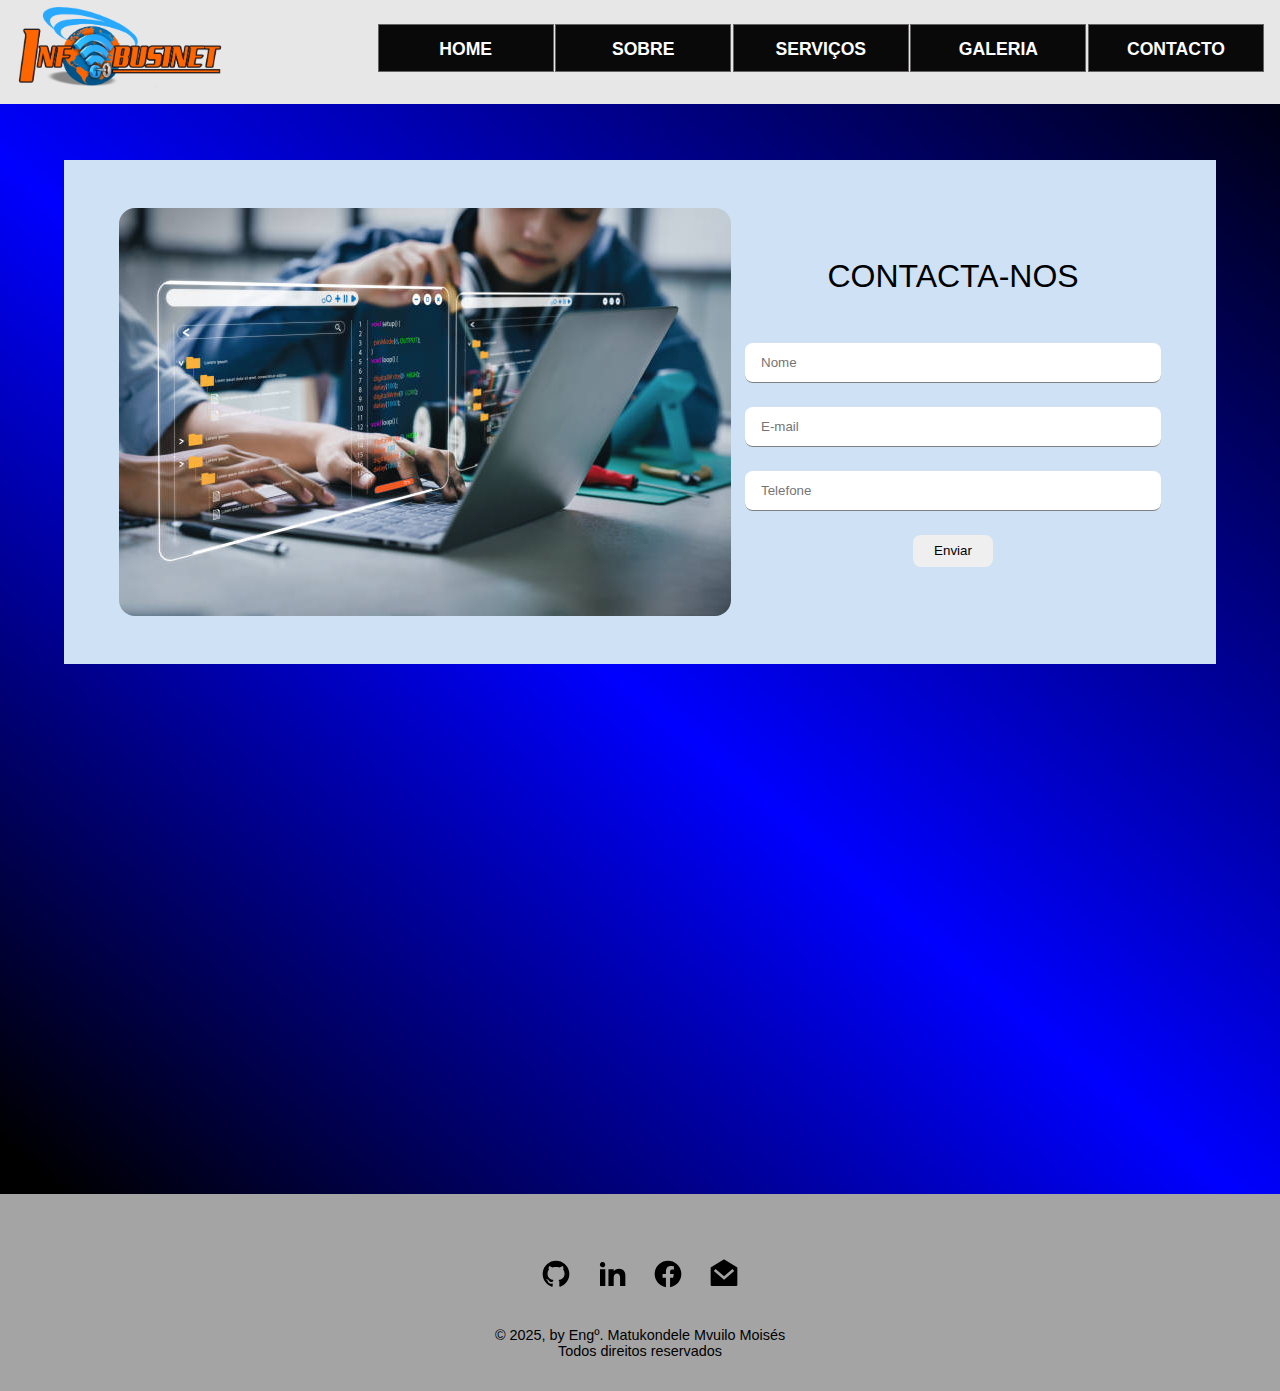
<file: contacto.html>
<!DOCTYPE html>
<html lang="pt">
  <head>
    <meta charset="UTF-8" />
    <meta name="viewport" content="width=device-width, initial-scale=1.0" />
   <meta name="description" content="Author: Matukondele Mvuilo Moisés">
    <link
      rel="shortcut icon"
      href="img/Logo_PNG_Marca de Água.png"
      type="image/x-icon"
    />
    <link rel="stylesheet" href="style.css" />
    <title>homepage</title>
  </head>
  <body>
            <!--CABEÇALHO, LOGOTIPO E LISTAS DE MENU-->
    <header class="header">
   <img src="img/Logo_PNG_Marca de Água.png"
          alt="logotipo"
          class="logo" loading="lazy"
        />      
      <nav id="nav">
        <button id="btn-mobile"><span class="mobile-menu" aria-label="Abrir Menu" aria-haspopup="true" aria-controls="menu" aria-expanded="false"></span></button>
        <ul id="menu" role="menu">
          <li><a href="index.html">Home</a></li>
          <li><a href="sobre.html">Sobre</a></li>
          <li>
            <a href="servicos.html">Serviços</a>
            <ul>
              <li>
                Desenvolvimento Web
                <ul>
                  <li>Front</li>
                  <li>Back</li>
                  <li>Full</li>
                </ul>
              </li>
              <li>Redes</li>
              <li>Servidores</li>
            </ul>
          </li>
          <li><a href="galeria.html">Galeria</a></li>
          <li><a href="contacto.html">Contacto</a></li>
        </ul>
      </nav>
    </header>

    <!--FORMULÁRIO E MAPA-->
    <main class="contact-container">
      <section class="form-and-picture">
        
        <img src="img/programming.jpg" alt="programando" loading="lazy" class="programming">
        <form action="/sendform.php" method="post" id="form-validate" class="receive-form">
          <span>CONTACTA-NOS</span>
          <input type="nome" id="" placeholder="Nome"  class="nome"  maxlength="35" pattern="[A-Za z\s]+">
          
          <input type="email" name="" id="" placeholder="E-mail" class="mail" autocomplete="off">

          <input type="tel" id="" placeholder="Telefone" class="phone" maxlength="15"  pattern="\d{9}" title="O formato deve ser 915-143-745">
          
          <button type="submit" class="send">Enviar</button>
        </form>
      </section>

      <section class="map">
        <iframe src="https://www.google.com/maps/embed?pb=!1m18!1m12!1m3!1d3110.1482187402175!2d-9.306216324256766!3d38.78323637174873!2m3!1f0!2f0!3f0!3m2!1i1024!2i768!4f13.1!3m3!1m2!1s0xd1ece2080592b99%3A0xc1682f0a19aed295!2sAv.%2025%20de%20Abril%2096%2C%202735-630%20Agualva-Cac%C3%A9m!5e0!3m2!1spt-PT!2spt!4v1759355895880!5m2!1spt-PT!2spt" width="600" height="450" style="border:0;" allowfullscreen="" loading="lazy" referrerpolicy="no-referrer-when-downgrade"></iframe>
      </section>
    </main>

   
                    <!--RODAPPÉ-->
        <footer class="container-foot">
          <section class="social-button">
                    <a href="https://github.com/Moises-Mvuilo"><button class="social"><img src="img/github.svg" alt="github"></button></a>
                    <a href="https://www.linkedin.com/in/matukondele-mvuilo-187906329/"><button class="social"><img src="img/linkedin.svg" alt="linkedin" ></button class="social"></a>
                      <a href="https://www.facebook.com/matukondelemvuilo.moises"><button class="social"><img src="img/facebook.svg" alt="facebook"></button></a>
                      <a href="mailto:moisesmvuilo@gmail.com"><button class="social"><img src="img/mail.svg" alt="mail"></button></a>
        </section>
   
        <p class="final-text">&copy 2025, by Engº. Matukondele Mvuilo Moisés <br> Todos direitos reservados</p>
    </footer>
    <script src="script.js" defer></script>
  </body>
</html>
</file>
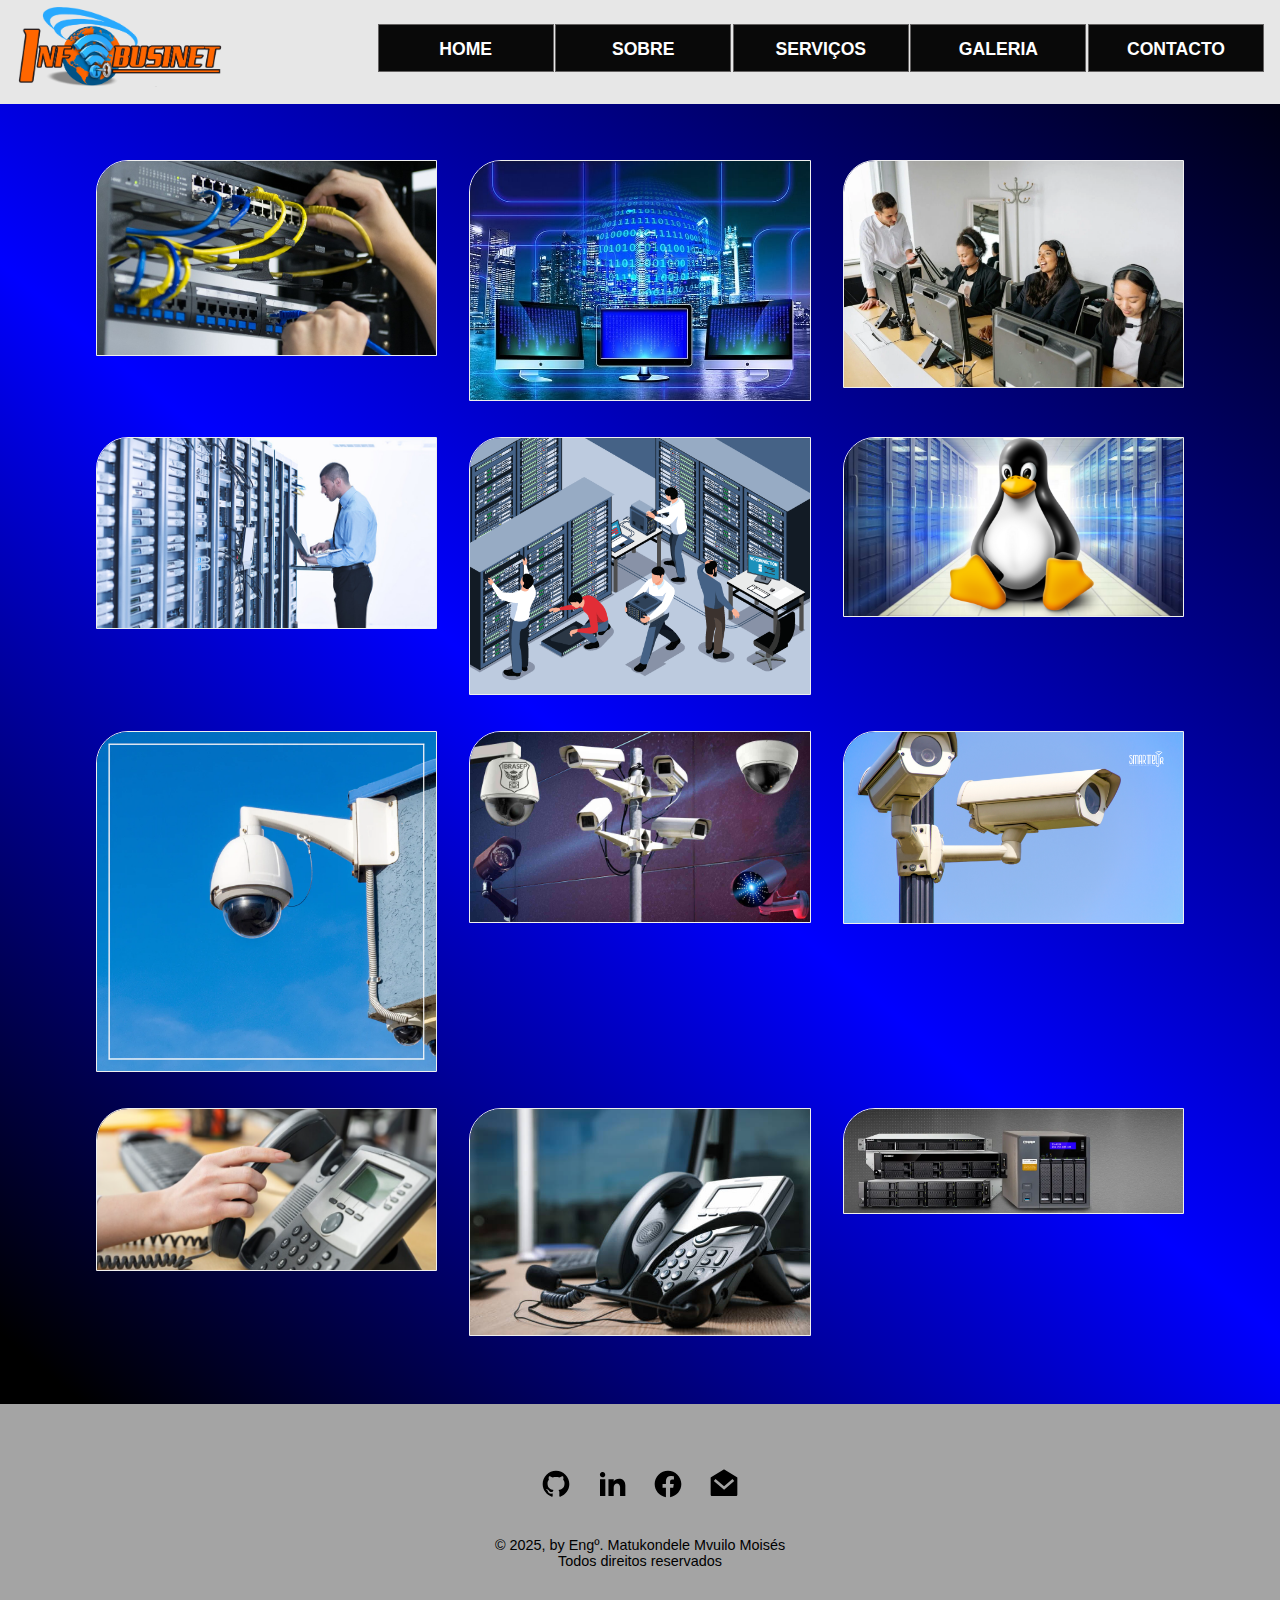
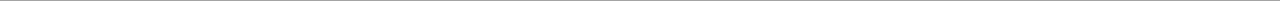
<file: galeria.html>
<!DOCTYPE html>
<html lang="pt">
  <head>
    <meta charset="UTF-8" />
    <meta name="viewport" content="width=device-width, initial-scale=1.0" />
   <meta name="description" content="Author: Matukondele Mvuilo Moisés">
    <link
      rel="shortcut icon"
      href="img/Logo_PNG_Marca de Água.png"
      type="image/x-icon"
    />
    <link rel="stylesheet" href="style.css" />
    <title>homepage</title>
  </head>
  <body>
            <!--CABEÇALHO, LOGOTIPO E LISTAS DE MENU-->
    <header class="header">
   <img src="img/Logo_PNG_Marca de Água.png"
          alt="logotipo"
          class="logo" loading="lazy"
        />      
      <nav id="nav">
        <button id="btn-mobile"><span class="mobile-menu" aria-label="Abrir Menu" aria-haspopup="true" aria-controls="menu" aria-expanded="false"></span></button>
        <ul id="menu" role="menu">
          <li><a href="index.html">Home</a></li>
          <li><a href="sobre.html">Sobre</a></li>
          <li>
            <a href="servicos.html">Serviços</a>
            <ul>
              <li>
                Desenvolvimento Web
                <ul>
                  <li>Front</li>
                  <li>Back</li>
                  <li>Full</li>
                </ul>
              </li>
              <li>Redes</li>
              <li>Servidores</li>
            </ul>
          </li>
          <li><a href="galeria.html">Galeria</a></li>
          <li><a href="contacto.html">Contacto</a></li>
        </ul>
      </nav>
    </header>

    <main class="gallery-container">
      <section class="gallery"><img src="img/gallery-1.jpg" alt="gallery-1" class="image-section"></section>
      <section class="gallery"><img src="img/gallery-2.jpg" alt="gallery-2" class="image-section"></section>
      <section class="gallery"><img src="img/gallery-3.webp" alt="gallery-3" class="image-section"></section>
      <section class="gallery"><img src="img/gallery-4.jpg" alt="gallery-4" class="image-section"></section>
      <section class="gallery"><img src="img/gallery-5.png" alt="gallery-5" class="image-section"></section>
      <section class="gallery"><img src="img/gallery-6.png" alt="gallery-6" class="image-section"></section>
      <section class="gallery"><img src="img/gallery-7.webp" alt="gallery-7" class="image-section"></section>
      <section class="gallery"><img src="img/gallery-8.jpg" alt="gallery-8" class="image-section"></section>
      <section class="gallery"><img src="img/gallery-9.png" alt="gallery-9" class="image-section"></section>
      <section class="gallery"><img src="img/gallery-10.png" alt="gallery-10" class="image-section"></section>
      <section class="gallery"><img src="img/gallery-11.jpg" alt="gallery-11" class="image-section"></section>
      <section class="gallery"><img src="img/gallery-12.webp" alt="gallery-12" class="image-section"></section>
    </main>

   
                    <!--RODAPPÉ-->
        <footer class="container-foot">
          <section class="social-button">
                    <a href="https://github.com/Moises-Mvuilo"><button class="social"><img src="img/github.svg" alt="github"></button></a>
                    <a href="https://www.linkedin.com/in/matukondele-mvuilo-187906329/"><button class="social"><img src="img/linkedin.svg" alt="linkedin" ></button class="social"></a>
                      <a href="https://www.facebook.com/matukondelemvuilo.moises"><button class="social"><img src="img/facebook.svg" alt="facebook"></button></a>
                      <a href="mailto:moisesmvuilo@gmail.com"><button class="social"><img src="img/mail.svg" alt="mail"></button></a>
        </section>
   
        <p class="final-text">&copy 2025, by Engº. Matukondele Mvuilo Moisés <br> Todos direitos reservados</p>
    </footer>
    <script src="script.js" defer></script>
  </body>
</html>
</file>
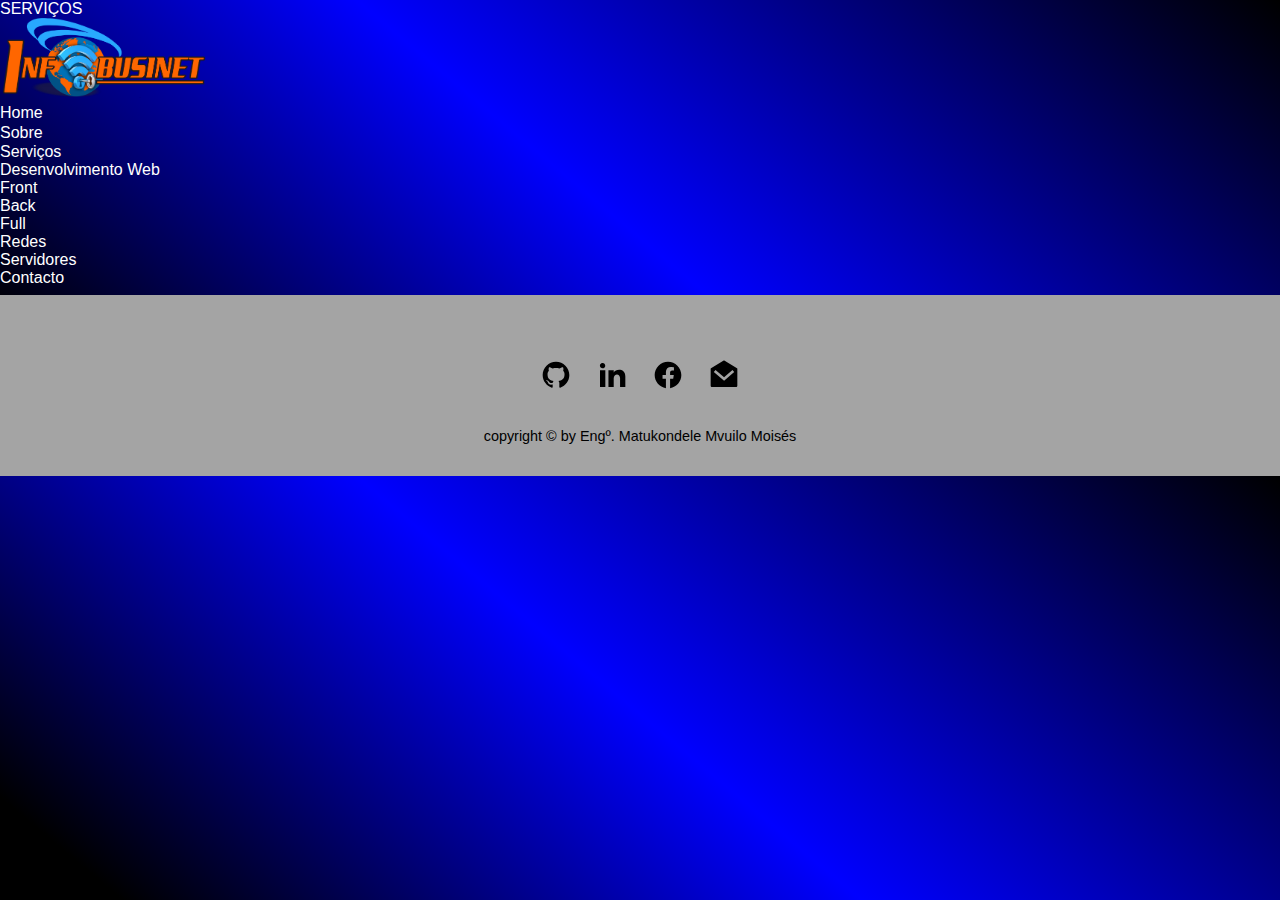
<file: servicos.html>
<!DOCTYPE html>
<html lang="pt">
  <head>
    <meta charset="UTF-8" />
    <meta name="viewport" content="width=device-width, initial-scale=1.0" />
    <link
      rel="shortcut icon"
      href="img/Logo_PNG_Marca de Água.png"
      type="image/x-icon"
    />
    <link rel="stylesheet" href="style.css" />
    
    <title>homepage</title>

  </head>
  <body>

        <!--CONTÉUDO PRINCIPAL-->
    <menu>
        <p>SERVIÇOS</p>
    </menu>

              <!--CABEÇALHO, LOGOTIPO E LISTAS DE MENU-->
    <header>
      <section class="logo-block">
        <img
          src="img/Logo_PNG_Marca de Água.png"
          alt="logotipo"
          class="logo"
        />
      </section>
      <section class="menu">
        <ul>
          <li>Home</li>
          <li><a href=""></a>Sobre</li>
          <li>
            Serviços
            <ul>
              <li>
                Desenvolvimento Web
                <ul>
                  <li>Front</li>
                  <li>Back</li>
                  <li>Full</li>
                </ul>
              </li>
              <li>Redes</li>
              <li>Servidores</li>
            </ul>
          </li>
          <li>Contacto</li>
        </ul>
      </section>
    </header>           
                <!--RODAPPÉ-->
    <footer class="container-foot">
       <section class="social-button">
                <a href="https://github.com/Moises-Mvuilo"><button class="social"><img src="img/github.svg" alt="github"></button></a>
                 <a href="https://www.linkedin.com/in/matukondele-mvuilo-187906329/"><button class="social"><img src="img/linkedin.svg" alt="linkedin" ></button class="social"></a>
                  <a href="https://www.facebook.com/matukondelemvuilo.moises"><button class="social"><img src="img/facebook.svg" alt="facebook"></button></a>
                  <a href="mailto:moisesmvuilo@gmail.com"><button class="social"><img src="img/mail.svg" alt="mail"></button></a>
        </section>
        
        <p class="final-text">copyright &#169; by Engº. Matukondele Mvuilo Moisés</p>
    </footer>

    <script src="script.js" defer></script>
  </body>
</html>
</file>
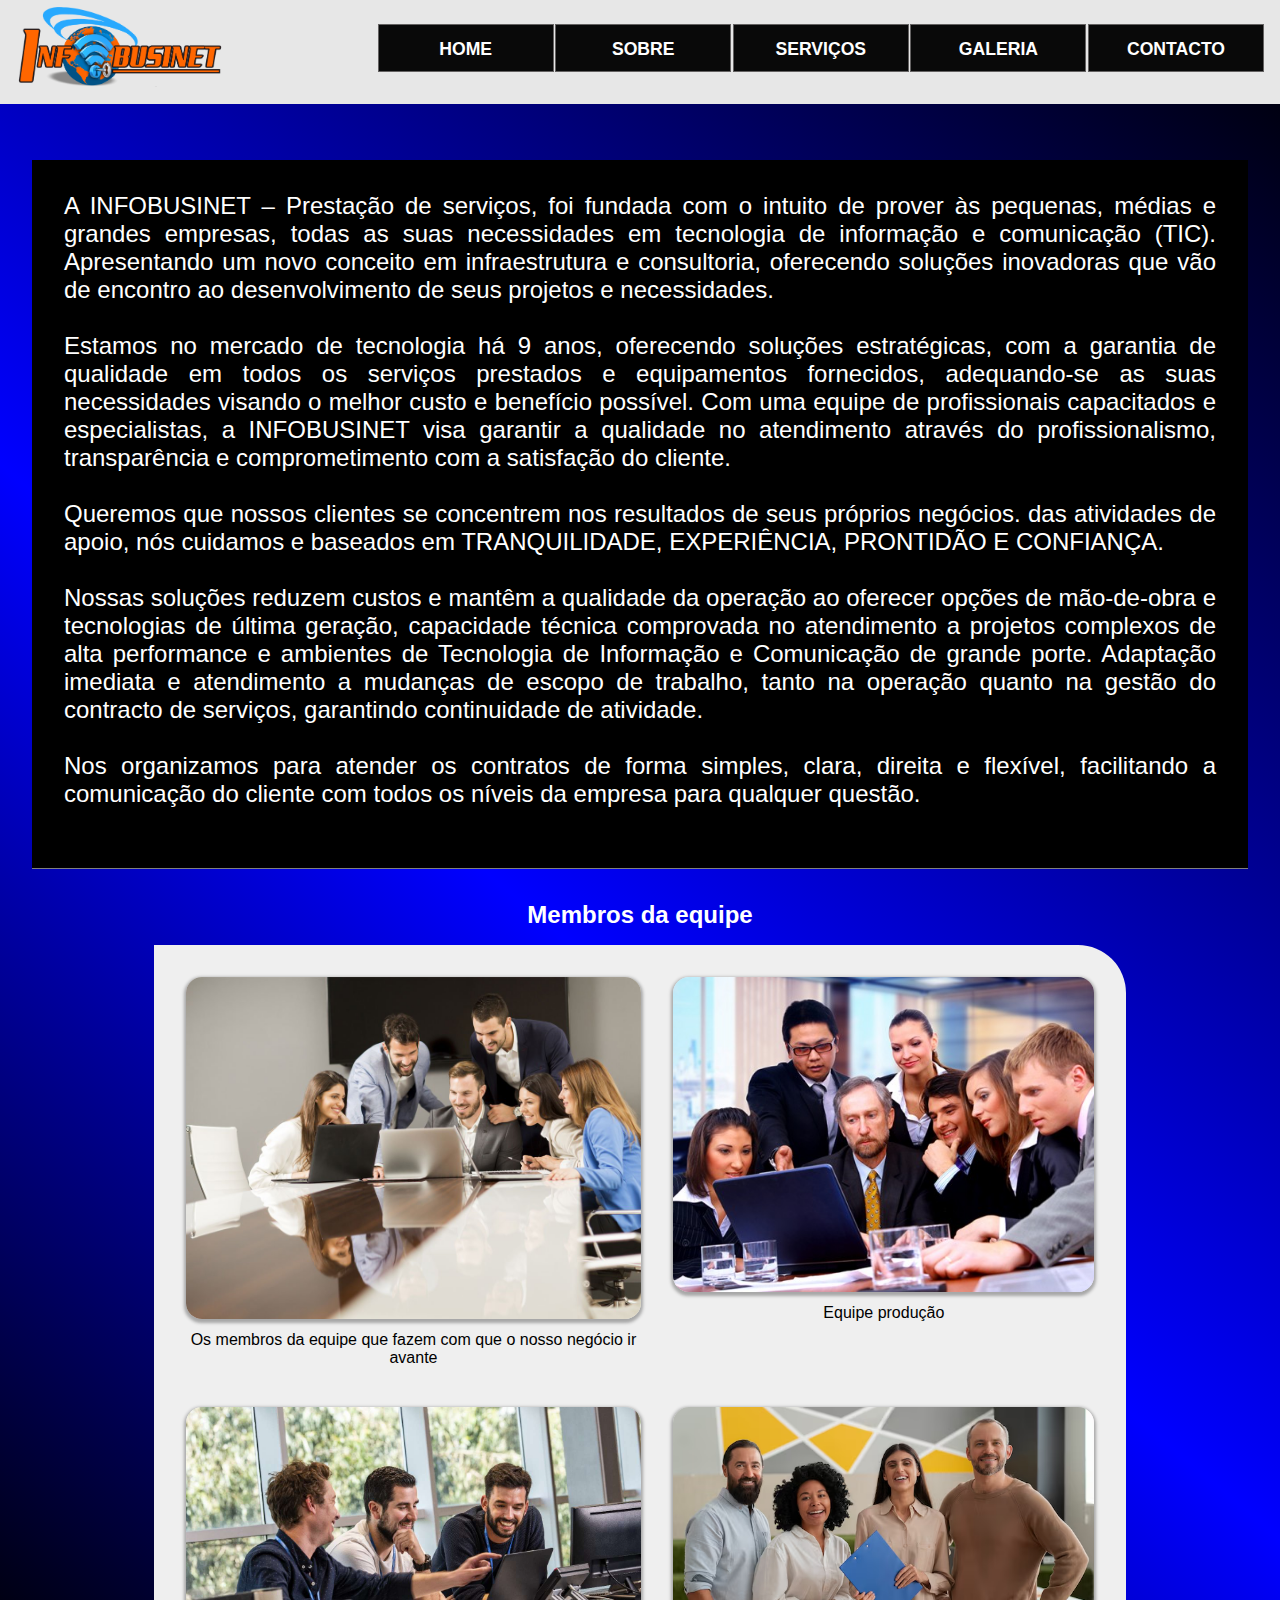
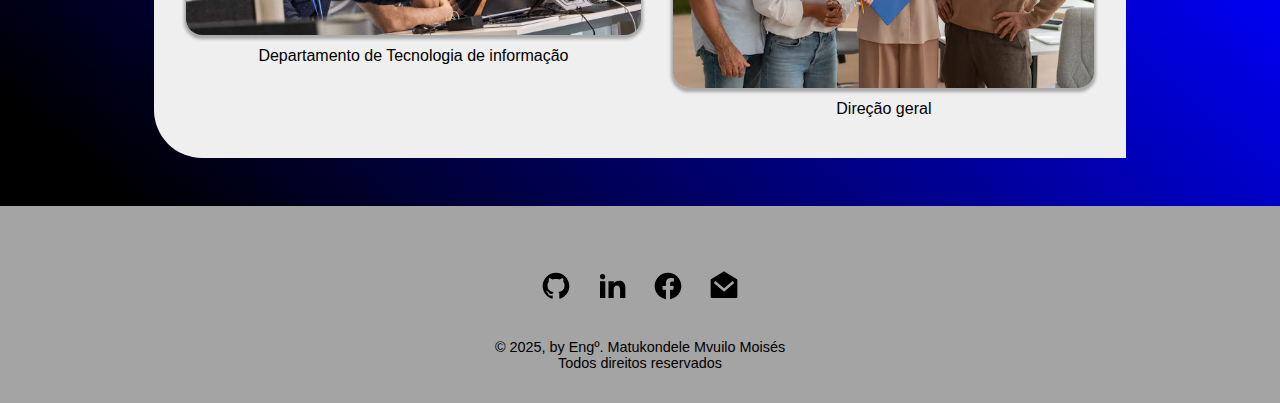
<file: sobre.html>
<!DOCTYPE html>
<html lang="pt">
  <head>
    <meta charset="UTF-8" />
    <meta name="viewport" content="width=device-width, initial-scale=1.0" />
   <meta name="description" content="Author: Matukondele Mvuilo Moisés">
    <link
      rel="shortcut icon"
      href="img/Logo_PNG_Marca de Água.png"
      type="image/x-icon"
    />
    <link rel="stylesheet" href="style.css" />
    <title>homepage</title>
  </head>
  <body>
            <!--CABEÇALHO, LOGOTIPO E LISTAS DE MENU-->
    <header class="header">
   <img src="img/Logo_PNG_Marca de Água.png"
          alt="logotipo"
          class="logo" loading="lazy"
        />      
      <nav id="nav">
        <button id="btn-mobile"><span class="mobile-menu" aria-label="Abrir Menu" aria-haspopup="true" aria-controls="menu" aria-expanded="false"></span></button>
        <ul id="menu" role="menu">
          <li><a href="index.html">Home</a></li>
          <li><a href="sobre.html">Sobre</a></li>
          <li>
            <a href="servicos.html">Serviços</a>
            <ul>
              <li>
                Desenvolvimento Web
                <ul>
                  <li>Front</li>
                  <li>Back</li>
                  <li>Full</li>
                </ul>
              </li>
              <li>Redes</li>
              <li>Servidores</li>
            </ul>
          </li>
          <li><a href="galeria.html">Galeria</a></li>
          <li><a href="contacto.html">Contacto</a></li>
        </ul>
      </nav>
    </header>

    <!--INFORMAÇÕES DETALHADAS SOBRE NEGÓCIO -->
    <section class="container">
            <section class="history-text">
      <p>A INFOBUSINET – Prestação de serviços, foi fundada com o intuito de prover às pequenas, médias e grandes empresas, todas as suas necessidades em tecnologia de informação e comunicação (TIC). Apresentando um novo conceito em infraestrutura e consultoria, oferecendo soluções inovadoras que vão de encontro ao desenvolvimento de seus projetos e necessidades.</p> <br>

      <p>Estamos no mercado de tecnologia há 9 anos, oferecendo soluções estratégicas, com a garantia de qualidade em todos os serviços prestados e equipamentos fornecidos, adequando-se as suas necessidades visando o melhor custo e benefício possível. Com uma equipe de profissionais capacitados e especialistas, a INFOBUSINET visa garantir a qualidade no atendimento através do profissionalismo, transparência e comprometimento com a satisfação do cliente. </p><br>

      <p>Queremos que nossos clientes se concentrem nos resultados de seus próprios negócios. das atividades de apoio, nós cuidamos e baseados em TRANQUILIDADE, EXPERIȆNCIA, PRONTIDÃO E CONFIANÇA.</p><br>

      <p>Nossas soluções reduzem custos e mantêm a qualidade da operação ao oferecer opções de mão-de-obra e tecnologias de última geração, capacidade técnica comprovada no atendimento a projetos complexos de alta performance e ambientes de Tecnologia de Informação e Comunicação de grande porte. Adaptação imediata e atendimento a mudanças de escopo de trabalho, tanto na operação quanto na gestão do contracto de serviços, garantindo continuidade de atividade.  </p><br>

      <p>Nos organizamos para atender os contratos de forma simples, clara, direita e flexível, facilitando a comunicação do cliente com todos os níveis da empresa para qualquer questão.  </p><br>
     </section>

    <h2 class="header-picture">Membros da equipe</h2>
     <section class="picture">
          <article>
            <picture>
            <source  srcset="img/member-1.jpg">
            <img src="img/member-1.jpg" alt="foto dos membros" class="picture-1">
            <p class="description">Os membros da equipe que fazem com que o nosso negócio ir avante</p>
            </picture>
          </article>

          <article>
            <picture>
            <source  srcset="img/member-2.jpg">
            <img src="img/member-2.jpg" alt="Equipe produção" class="picture-1">
            <p class="description">Equipe produção</p>
            </picture>
          </article>

          <article>
            <picture>
            <source  srcset="img/member-3.jpg">
            <img src="img/member-3.jpg" alt="Departamento de TI" class="picture-1">
            <p class="description">Departamento de Tecnologia de informação</p>
            </picture>
          </article>

          <article>  
            <picture>
            <source  srcset="img/members.jpg">
            <img src="img/members.jpg" alt="fDireção geral" class="picture-1">
            <p class="description">Direção geral</p>
            </picture>
          </article>
     </section>

     </section>
                    <!--RODAPPÉ-->
        <footer class="container-foot">
          <section class="social-button">
                    <a href="https://github.com/Moises-Mvuilo"><button class="social"><img src="img/github.svg" alt="github"></button></a>
                    <a href="https://www.linkedin.com/in/matukondele-mvuilo-187906329/"><button class="social"><img src="img/linkedin.svg" alt="linkedin" ></button class="social"></a>
                      <a href="https://www.facebook.com/matukondelemvuilo.moises"><button class="social"><img src="img/facebook.svg" alt="facebook"></button></a>
                      <a href="mailto:moisesmvuilo@gmail.com"><button class="social"><img src="img/mail.svg" alt="mail"></button></a>
        </section>
   
        <p class="final-text">&copy 2025, by Engº. Matukondele Mvuilo Moisés <br> Todos direitos reservados</p>
    </footer>
    <script src="script.js" defer></script>
  </body>
</html>
</file>
<file: style.css>
:root {
  --color-primario: blue;
  --color-secundario: #000000;
  --font-color: #ffffff;
  --other-color: #ff6600;
  --bg-color-header: #efefef;
}

* {
  margin: 0;
  padding: 0;
  box-sizing: border-box;
}

body {
  width: 100vw;
  height: 100%;
  background: linear-gradient(40deg, black 10%, blue 50%, black 100%, blue 20%);
  color: white;
  font-family: "Trebuchet MS", "Lucida Sans Unicode", "Lucida Grande",
    "Lucida Sans", Arial, sans-serif;
}

/*NAVBAR E LOGO*/

.logo {
  width: 13rem;
}

.header {
  display: flex;
  width: 100%;
  align-items: center;
  justify-content: space-between;
  background-color: #e7e7e7;
  padding: 1rem;
  box-sizing: border-box;
  height: 7rem;
  position: fixed;
  z-index: 1000;
  top: -0.5rem;
}

/*Menu mobile*/
#btn-mobile {
  display: none;
}

#nav {
  position: sticky;
  top: 0;
  display: flex;
  align-items: center;
  flex-direction: column;
}

/*--------------------------------------------------------------------*/

#nav ul {
  list-style-type: none;
  margin: 0;
  padding: 0;
  display: flex;
  justify-content: center;
  align-items: center;
  flex-wrap: wrap;
  gap: 0.1rem;
}

#nav ul li {
  color: white;
  background-color: #333;
  width: 11rem;
  border: 0.1rem solid rgb(100, 98, 98);
  height: 3rem;
  line-height: 3rem;
  text-align: center;
  float: left;
  background-color: #090909;
  font-size: 0.8rem;
  text-transform: uppercase;
  position: relative;
  font-weight: bold;
  transition: all 0.3s ease-in-out;
}

a {
  color: #ffffff;
  text-decoration: none;
  font-size: 1.1rem;
  text-transform: uppercase;
  position: relative;
  font-weight: bold;
}

#nav ul li:hover {
  background-color: var(--other-color);
  cursor: pointer;
  transform: scale(1.1);
  text-decoration: underline;
}

#nav ul ul {
  display: none;
  margin: 0;
}

#nav ul li:hover > ul {
  display: block;
}

#nav ul ul ul {
  position: absolute;
  margin-left: 10.6rem;
  top: 0;
}

/*---------------------------------------------------------------------------------*/

/*CONTÉUDO PRINCIPAL*/

.container {
  max-width: 95%;
  margin: 0 auto;
}

h1 {
  text-align: center;
  background-color: #ff6600;
  width: 20rem;
  margin: 11rem auto 4rem;
  border-radius: 0.5rem;
  text-transform: uppercase;
  box-shadow: 0 0.1rem 0.3rem 0.2rem rgba(0, 0, 0, 0.73);
}

.block-one {
  display: flex;
  align-items: center;
  justify-content: space-around;
  gap: 5rem;
  background-color: rgb(195, 195, 195);
  padding: 2rem;
}

.letter::first-letter {
  font-size: 2rem;
  text-decoration: uppercase;
}

.principal-text {
  text-align: justify;
  width: 100%;
  font-size: 1.5rem;
  color: black;
}

.photo-img {
  display: block;
  box-shadow: 0 0.1rem 0.3rem 0.1rem black;
  border-radius: 1rem;
  width: 31.8rem;
}

.photo-img-1 {
  border-radius: 1rem;
  margin: 0;
  width: 100%;
}

.fig-text {
  background-color: #ff6600;
  text-align: center;
  font-size: 0.8rem;
  text-shadow: 0 -0.2rem 0 rgba(0, 0, 0, 0.12);
  border-radius: 1rem;
}

/*--------------------------------------------------------------------------------------------*/

/*MULTIMÉDIA*/

.media-container {
  position: relative;
  max-width: 60%;
  margin: 2rem auto;
  flex-wrap: wrap;
}

.media {
  padding-bottom: 56.25%;
  width: 100%;
}

video {
  position: absolute;
  width: 100%;
  border: none;
}

audio {
  width: 100%;
  margin-top: 1rem;
  margin-top: 1rem;
}

.media-container h4 {
  background-color: #ff6600;
  width: 20rem;
  text-align: center;
}

.audio > h4 {
  position: relative;
  right: -18rem;
  text-align: center;
  margin-top: 3rem;
}

.media > h4 {
  position: relative;
  right: -18rem;
  text-align: center;
  margin-top: 3rem;
  margin-bottom: 1rem;
}

/*-----------------------------------------------------------------------------------------------*/

/*LISTAS E TABELAS*/

.list-table {
  display: flex;
  justify-content: space-around;
  align-items: center;
  flex-wrap: wrap;
  margin: 5rem 0 0 0;
  box-shadow: 0 0.2rem 1.4rem 0.6rem rgba(0, 0, 0, 0.51);
  height: 30rem;
  padding: 1rem 0 1rem 0;
}

.list-table h3 {
  margin: 0 0 1rem 0;
  text-decoration: underline;
  text-align: center;
}
ol.list {
  list-style-type: decimal-leading-zero;
  padding: 0;
  align-items: center;
  width: 30rem;
}

ol.list li {
  padding: 0.5rem 0;
}

ol.list li:nth-child(odd) {
  background-color: black;
}

ol.list li:nth-child(even) {
  background-color: #ff6600;
}

th,
td {
  border: 0.1rem solid #ddd;
  padding: 0.5rem;
}
th {
  background-color: #000000;
  text-align: center;
}
td {
  text-align: left;
}
tr:nth-child(odd) {
  background-color: black;
}

th {
  background-color: rgb(6, 6, 120);
}
tr:nth-child(even) {
  background-color: #ff6600;
}

/*-----------------------------------------------------------------------------------------*/

/*FORMULÁRIO*/

.form-container {
  position: relative;
  width: 100%;
  height: 80vh;
  background: linear-gradient(40deg, black 10%, blue 50%, black 100%, blue 20%);
  margin: 3rem 0 0 0;
}

.form-one {
  display: flex;
  align-items: center;
  justify-content: center;
  flex-direction: column;
  height: 100%;
}
.form-one label {
  display: block;
}

.all-input,
textarea {
  border: none;
  border-radius: 0.2rem;
  box-shadow: 0 0.1rem 1rem 0.4rem rgba(0, 0, 0, 0.3);
  padding-left: 0.5rem;
  outline: 0;
}

.all-input {
  width: 100%;
}

.form-section {
  margin: 0.5rem 0 0 0;
}
.form-section .all-input {
  width: 24rem;
  height: 2.5rem;
}

.form-section textarea {
  width: 35rem;
  height: 15rem;
}

.all-input:focus,
textarea:focus {
  background-color: rgb(228, 225, 225);
}

.form-one #btn {
  width: 5rem;
  height: 2rem;
  font-size: inherit;
  border: none;
  border-radius: 0.2rem;
  cursor: pointer;
  box-shadow: 0 0.1rem 1rem 0.4rem rgba(0, 0, 0, 0.3);
  transition: transform 0 ease;
  margin: 2rem 0 0;
}

#btn:hover {
  background-color: #ef8a47;
  transition: all 0.5s ease-in-out;
  color: white;
  transform: scale(1.1);
}

/*--------------------------------------------------------------------------------------------------*/

/*RODAPÉ*/

.container-foot {
  margin: 0.5rem 0 0 0;
  width: 100%;
  padding-bottom: 2rem;
  background-color: rgb(164, 164, 164);
}

.social-button {
  display: flex;
  align-items: center;
  justify-content: center;
  gap: 1.5rem;
}

.social {
  margin: 4rem 0 0 0;
  background-color: transparent;
  border-radius: 100%;
  width: 2rem;
  height: 2rem;
  border: none;
  cursor: pointer;
}

a {
  text-decoration: none;
}

.final-text {
  text-align: center;
  font-size: 0.9rem;
  color: black;
  margin: 2rem 0 0 0;
}

/*-----------------------------------------------------------------------------------------------------------*/

/*PÁGINA SOBRE*/

.container {
  width: 95%;
  margin: 10rem auto;
}

.history-text {
  text-align: justify;
  font-size: 1.5rem;
  border-bottom: 0.1rem solid gray;
  background-color: #000;
  padding: 2rem;
}

.picture {
  display: grid;
  grid-template-columns: auto auto;
  grid-template-rows: auto auto;
  gap: 2rem;
  margin: 3rem auto -7rem;
  padding: 2rem;
  background-color: var(--bg-color-header);
  border-bottom-left-radius: 3rem;
  border-top-right-radius: 3rem;
  width: 80%;
}

.picture-1 {
  width: 100%;
  border-radius: 1rem;
  box-shadow: 0 0.1rem 0.2rem 0.1rem rgba(0, 0, 0, 0.3);
}

.picture .description {
  color: var(--color-secundario);
  text-align: center;
  padding: 0.5rem 0 0.5rem 0;
}

.header-picture {
  text-align: center;
  margin: 2rem 0 -2rem 0;
}
/*--------------------------------------------------------------------------------------*/

/*PÁGINA SERVIÇOS*/

.service-container {
  display: grid;
  grid-template-columns: repeat(2, 1fr);
  grid-template-rows: auto;
  gap: 2rem;
  background-color: #202020;
  max-width: 90%;
  margin: 2rem auto 1rem auto;
  padding: 2rem;
  border-radius: 1rem;
}

.fig-image {
  width: 100%;
  border-radius: 1rem;
}

.price {
  text-align: end;
}

.service-section {
  margin: 10rem auto -2rem auto;
  background-color: #000;
  text-align: center;
  width: 70%;
  border-radius: 1rem;
  padding: 0.5rem;
  box-shadow: 1px 2px 1px white;
}
/*---------------------------------------------------------------------------------------*/

/*PÁGINA GALERIA*/

.gallery-container {
  display: grid;
  grid-template-columns: repeat(3, 1fr);
  grid-template-rows: auto;
  max-width: 85%;
  margin: 10rem auto 4rem auto;
  gap: 2rem;
}

.image-section {
  width: 100%;
  height: auto;
  border: 0.1rem solid var(--bg-color-header);
  border-top-left-radius: 2rem;
}
/*----------------------------------------------------------------------------------------*/

/*PÁGINA CONTACTO*/

.contact-container {
  max-width: 90%;
  margin: 10rem auto;
}

.form-and-picture {
  display: flex;
  justify-content: space-around;
  align-items: center;
  padding: 3rem;
  background-color: rgb(207, 226, 245);
}

.nome,
.mail,
.phone {
  width: 26rem;
  height: 2.5rem;
  font-family: inherit;
  border-bottom: 0.1rem solid gray;
  border: none;
  border-radius: 0.5rem;
  padding-left: 1rem;
  border-bottom: 0.1rem solid gray;
}

.send {
  width: 6em;
  height: 2rem;
  border: none;
  border-radius: 0.5rem;
  transition: background-color 3s ease;
  font-family: inherit;
}

.send:hover {
  background-color: var(--color-primario);
  transform: scale(1.1);
  color: var(--bg-color-header);
}

.receive-form {
  display: flex;
  justify-content: center;
  align-items: center;
  gap: 1.5rem;
  flex-direction: column;
}

span {
  color: var(--color-secundario);
  font-size: 2rem;
  margin-bottom: 1.5rem;
  font-weight: 500;
}

.map {
  margin: 3rem auto -8rem auto;
  display: flex;
  justify-content: center;
  align-items: center;
}

.programming {
  border-radius: 1rem;
}

/*----------------------------------------------------------------------------------------*/

/*Mobile responsive min-width 576px e max-width 768px*/

@media (max-width: 768px) {
  /*Telas menores que 768px*/
  #btn-mobile {
    display: flex;
    font-size: inherit;
    border: none;
    padding: 0.5rem 0;
    cursor: pointer;
    gap: 0.3rem;
    background-color: #e7e7e7;
  }

  .mobile-menu {
    display: block;
    border-top: 0.1rem solid;
    width: 1.4rem;
  }

  .mobile-menu::after,
  .mobile-menu::before {
    content: "";
    display: block;
    width: 1.4rem;
    height: 0.1rem;
    margin-top: 0.4rem;
    background-color: currentColor;
    transition: 0.3s;
    position: relative;
  }

  #nav.active .mobile-menu {
    border-top-color: transparent;
  }

  #nav.active .mobile-menu::before {
    transform: rotate(135deg);
  }

  #nav.active .mobile-menu::after {
    transform: rotate(-135deg);
    top: -0.5rem;
  }

  nav #menu {
    display: none;
    position: absolute;
    top: 6rem;
    right: 5rem;
    z-index: 1000;
    height: calc(100vh -5rem);
  }

  #nav.active #menu {
    display: block;
    background-color: var(--bg-color-header);
    width: 27%;
  }

  .header {
    padding: 4rem;
  }

  nav #menu > li {
    margin: 0.5rem;
  }

  /*-----------------------------------------------*/

  input {
    width: 50%;
  }

  textarea {
    width: 15rem;
  }

  .list-table {
    flex-direction: row;
    width: 100%;
  }

  .audio > h4 {
    right: -3.5rem;
  }

  .media > h4 {
    right: -3.5rem;
  }

  .form-container {
    height: 100%;
    margin-top: -6rem;
  }

  .form-one {
    padding: 3rem 2rem 5rem 2rem;
  }

  .block-one {
    flex-wrap: wrap;
  }

  .list-table {
    padding: 2rem;
    height: 100%;
  }

  .table-section > h3 {
    margin: 3rem 0 1rem 0;
  }

  .picture {
    grid-template-columns: auto;
    grid-template-rows: auto;
  }

  .picture-1 {
    width: 100%;
  }

  .form-and-picture {
    flex-direction: column;
  }
  .programming {
    width: 100%;
  }

  .receive-form {
    padding-top: 2rem;
  }
  .gallery-container {
    grid-template-columns: 1fr;
  }

  span {
    font-size: 1.5rem;
  }

  .service-container {
    grid-template-columns: repeat(1, 1fr);
  }

  .list-table h3 {
    margin-top: 5rem;
  }
}
</file>
